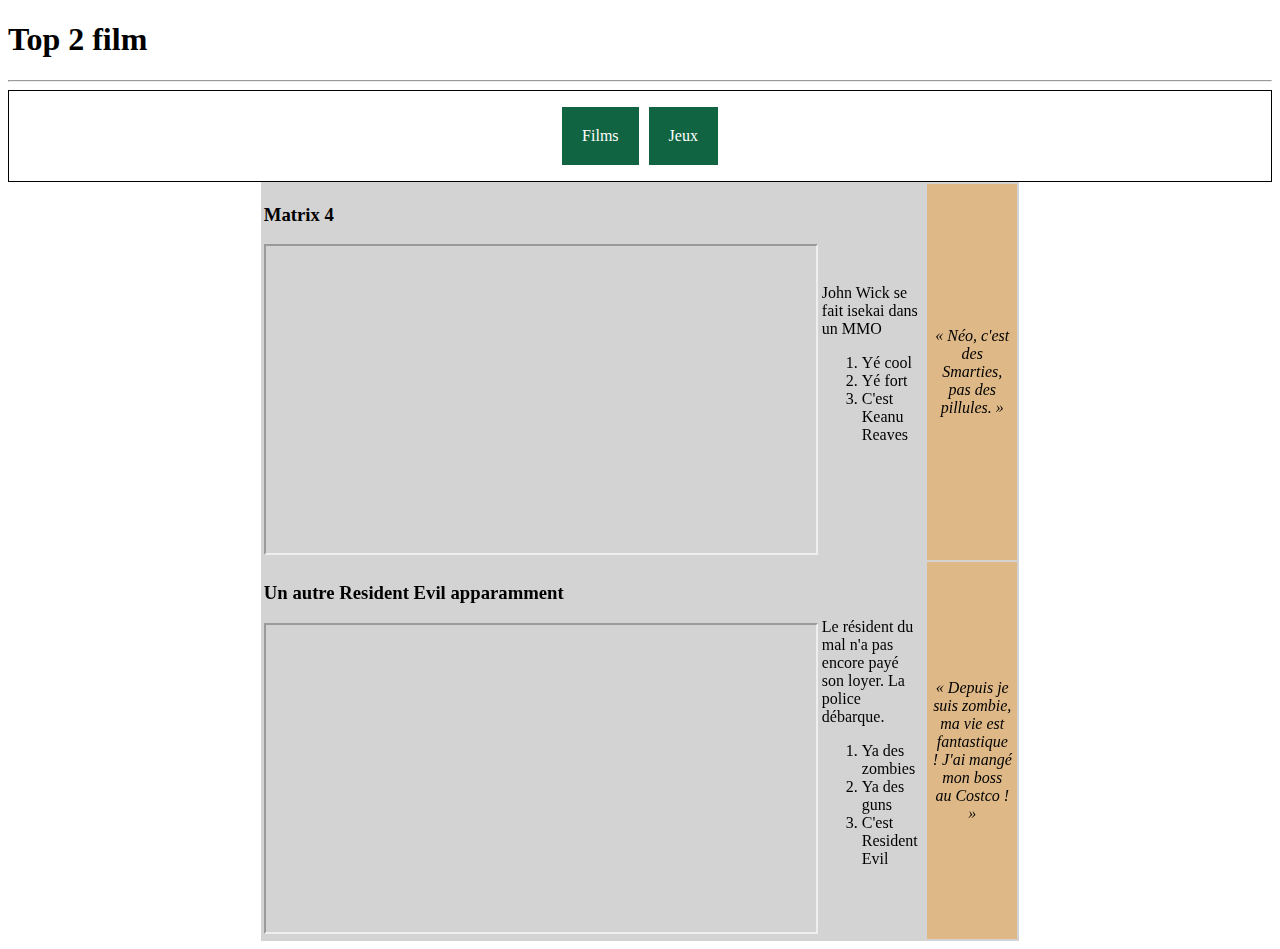
<file: index.html>
<!DOCTYPE html>
<html>
    <head>
            <link rel="stylesheet" href="style.css">
    </head>
    <body>
     <header> <h1>Top 2 film</h1> 
    <hr>
    <!--bar de navigation-->
    <nav>
        <ul>
            <li class="btn">
                Films
                <ul>
                    <li>Action</li>                
                    <li>Comedie</li>                  
                    <li>Drame</li>
                </ul>

            </li>

            <li class="btn">
                Jeux 
                <ul>
                    <li>Action</li>
                    <li>Combat</li>  
                    <li>Rpg</li>                    
                    <li>Simulation</li>
                </ul>
            </li>
        </ul>
    </nav>
    
    <table class="contenu">
        <tr>
          <td>
            <h3>Matrix 4</h3>
            <iframe src="https://www.youtube.com/embed/9ix7TUGVYIo" allowfullscreen></iframe>
          </td>
          <td>
            John Wick se fait isekai dans un MMO
            <ol>
              <li>Yé cool</li>
              <li>Yé fort</li>
              <li>C'est Keanu Reaves</li>
            </ol>
          </td>
          <td>
            « Néo, c'est des Smarties, pas des pillules. »
          </td>
        </tr>
        <tr>
          <td>
            <h3>Un autre Resident Evil apparamment</h3>
            <iframe src="https://www.youtube.com/embed/4q6UGCyHZCI" allowfullscreen></iframe>
          </td>
          <td>
            Le résident du mal n'a pas encore payé son loyer. La police débarque.
            <ol>
              <li>Ya des zombies</li>
              <li>Ya des guns</li>
              <li>C'est Resident Evil</li>
            </ol>
          </td>
          <td>
            « Depuis je suis zombie, ma vie est fantastique ! J'ai mangé mon boss au Costco ! »
          </td>
        </tr>
      </table>
    </body>
  </html>
</file>
<file: style.css>
nav{
    border: 1px solid black;
    text-align: center;
    color: white;
    
}
nav ul {
    list-style: none;
    padding: 0px;
}
.btn{
    display: inline-block;
    padding: 20px;
    margin-right: 3px ;
    margin-left: 3px;
    background-color: rgb(17, 100, 66);
    
    
}


}
/*sélectionne les boutons films et jeux mais moins évident à comprendre quin nom symbolique tels que .btn
nav>ul>li{  */
.btn ul{
    display: none;
}
.btn > ul{
    display: none;
    position: absolute;
    
}
.btn:hover > ul{
    display: block ;
    background-color: rgb(17, 184, 120);
}
.btn > ul > li
{
    padding: 20px;
}
.btn:hover{
    background-color: rgb(17, 184, 120);
}
.btn > ul > li:hover{
    background-color: rgb(17, 100, 66);
}
td+td+td {
    background-color: burlywood;
    font-style: italic;
    text-align: center;
    padding: 5px;
  }
  .contenu {
    background-color: lightgray;
    list-style-type:lower-roman;
    margin-left: auto;
    margin-right: auto;
    width: 60%;
  }
  iframe {
    width: 550px;
    height: 307px;
  }
</file>
